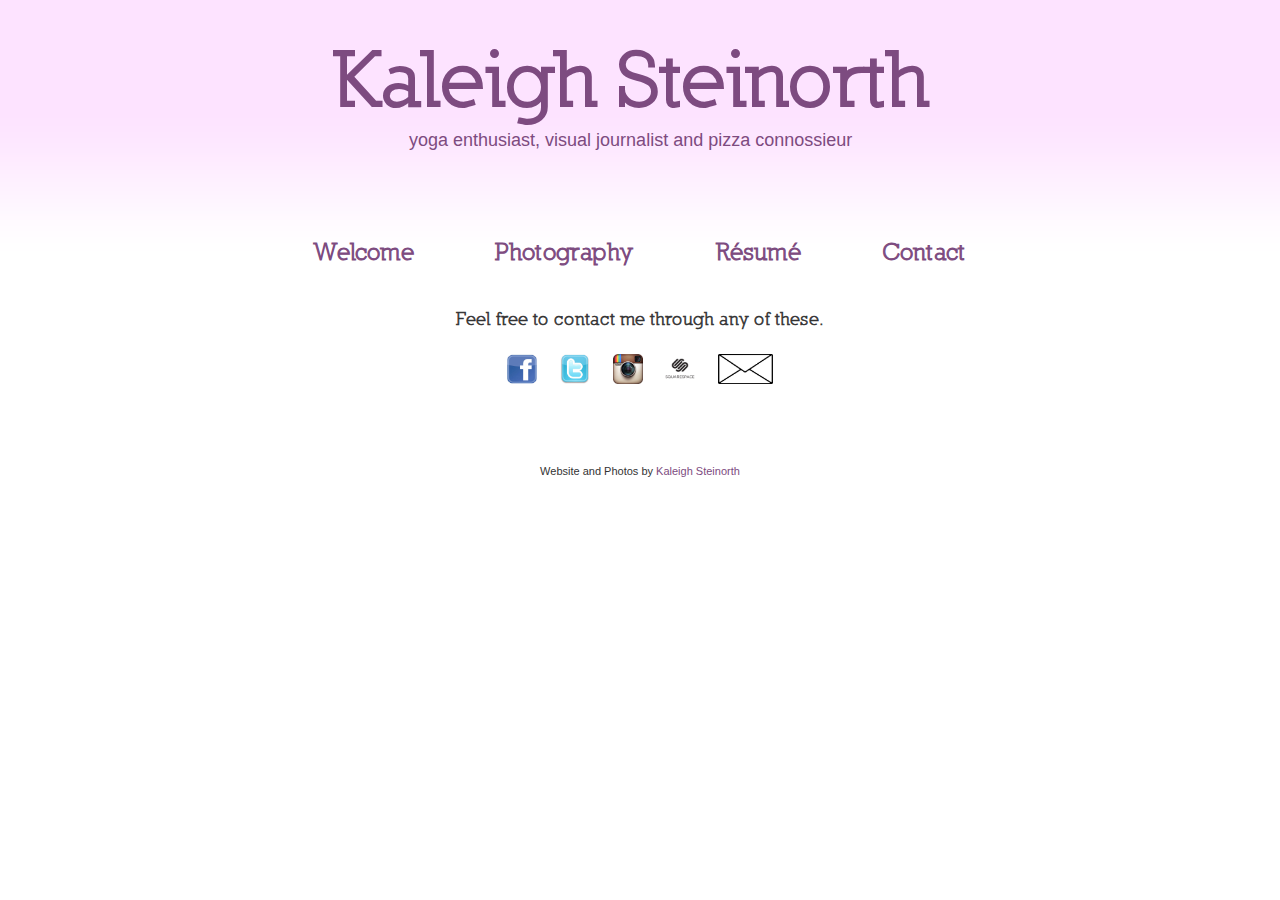
<file: contact.html>
<!doctype html>
<html lang='en'>
<head>
	<meta charset="utf-8" />
	<title>Kaleigh Steinorth</title>
	<link rel="stylesheet" type="text/css" href="css/reset.css" />
	<link rel="stylesheet" type="text/css" href="css/bootstrap.min.css" />
	<link rel="stylesheet" type="text/css" href="css/newstyle.css" />
	<link href='http://fonts.googleapis.com/css?family=Arvo' rel='stylesheet' type='text/css'>
	
</head>
<body>
	<div class='container'>
		<div class='row'>
			<header class='col-md-10 col-md-offset-1'>
				<div id='title'>
					<h1>Kaleigh Steinorth</h1>
					<h2>yoga enthusiast, visual journalist and pizza connossieur</h2>
				</div>
			</header>
		</div>
		<div class='row'>
			<div class='col-md-10 col-md-offset-1'>
				<nav role="navigation">	
					<ul class="navi">
						<li><a href="index.html">Welcome</a></li>
						<li><a href="photos.html">Photography</a></li>
						<li><a href="resume.html">Résumé</a></li>
						<li><a href="contact.html">Contact</a></li>
					</ul>
				</nav>
			</div>
		</div>
		<div class='row'>
			<div class='col-md-10 col-md-offset-1'>
				<h4>Feel free to contact me through any of these.</h4>
					<div id='icons'>
						<a href="https://www.facebook.com/kaleigh.steinorth" target="_blank" class="space"><img src="images/facebooklogo.jpg" alt="My Facebook" title="Facebook Logo" height="50" width="50"></a>
						<a href="https://twitter.com/KSteinorth" target="_blank" class="space"><img src="images/twitterlogo.jpg" alt="My Twitter" title="Twitter Logo" height="50" width="50"></a>
						<a href="https://instagram.com/kaleighsteinorth" target="_blank" class="space"><img src="images/instagramlogo.png" alt="My Instagram" title="Instagram Logo" height="50" width="50"></a>
						<a href="http://kaleighsteinorth.squarespace.com/" target="_blank" class="space"> <img src="images/squarespacelogo.png" alt="My Blog" title="Blog Logo" height="50" width="50"></a>
					 	<a href="mailto:kaleighsteinorth@gmail.com" target="_blank" class="space"><img src="images/emaillogo.png" alt="Email Logo" title="Email Logo" height="50" width="75"></a>
					 </div>
			</div>
		</div>
		<div class='row'>
			<footer class='col-md-10 col-md-offset-1'>
				Website and Photos by <a href="mailto:kaleighsteinorth@gmail.com">Kaleigh Steinorth</a>
			</footer>
		</div>
	</div>
</body>
</html>
</file>
<file: css/newstyle.css>
@font-face{font-family:nill; src:url(../font/Nilland-ExtraBold.ttf);}
@font-face{font-family:nillthin; src:url(../font/Nilland.ttf);}

* {
	font-family: 'Arvo', Georgia, Arial;
}

html{
	overflow: scroll;
}

body{
	font-size: 10px;
	background-image:url('../images/bg.png');
	background-repeat: repeat-x;
}

/*Header for my site*/

header{
	/*background-color:#fde3ff; */
	height:185px;
	text-align:center;
	position:relative;
}

#title{
	position:absolute;
	width:95%;
	margin:auto;
	top:22.5px;
}

/*Links*/

a	{
	color:#7d4b80; /*dark purple*/
	text-decoration:none;
	}

a:hover	{
	color:#fa96ff; /*light purple*/
	text-decoration:none;
	}

article a:visited, a:focus	{
	color:#7d4b80; /*dark purple*/
	text-decoration:none;
	}	

/*Top Navigation */
nav {
	font-size:2.4em;
	}

nav a {
	text-decoration:none;
	display:inline-block;
	}
	
nav a:hover {
	text-decoration:none;
	}

.navi	{ 
    text-align:center;
    margin: 50px 0 15px 0 ;
    font-family: nillthin, serif;
    -webkit-text-stroke: 1px;
}
	
.navi li	{
    display:inline; /*to get all of the tabs in aline at the top*/
    padding:0 4%;
}
	
/*Page Content*/

h1	{
	font-family: nill, serif;
	font-size: 8em;
	margin-bottom:10px;
	margin-top:10px;
	color:#7d4b80;
	}

h2	{
	font-size: 1.8em;
	margin:5px 0;
	color:#7d4b80; /*dark purple*/
}

h3{
	font-family: nillthin, serif;
	margin:5px 0 0 0;
	-webkit-text-stroke: 0.6px;
}

h4{
	font-family: nillthin, serif;
	font-size:1.8em;
	margin:25px 0 15px 0;
	-webkit-text-stroke: 0.6px;
	text-align: center;
}

h2 span{
	font-size:.6em;
	color:#888;
}

p	{
	font-family: Gills Sans, Helvetica;
	font-size:1.4em;
	text-indent:20px;
	margin:10px 0;
	line-height:150%;
	}

#icons	{
	margin: 0 auto 50px auto;
	text-align:center;
	display:inline-block;
	width:100%;
	}

.resume{
	text-align: center;
}

/*Photos*/
img	{
	padding:10px;
	}

img.center	{
	margin-right:auto;
	margin-left:auto;
	display:block;
	padding:10px;
}

#dempics{
	margin-right:auto;
	margin-left:auto;
	width:900px;
}

.fleft{
	float:left;
}

footer	{
	text-align:center;
	font-size:1.1em;
	margin-top:20px;
	}
</file>
